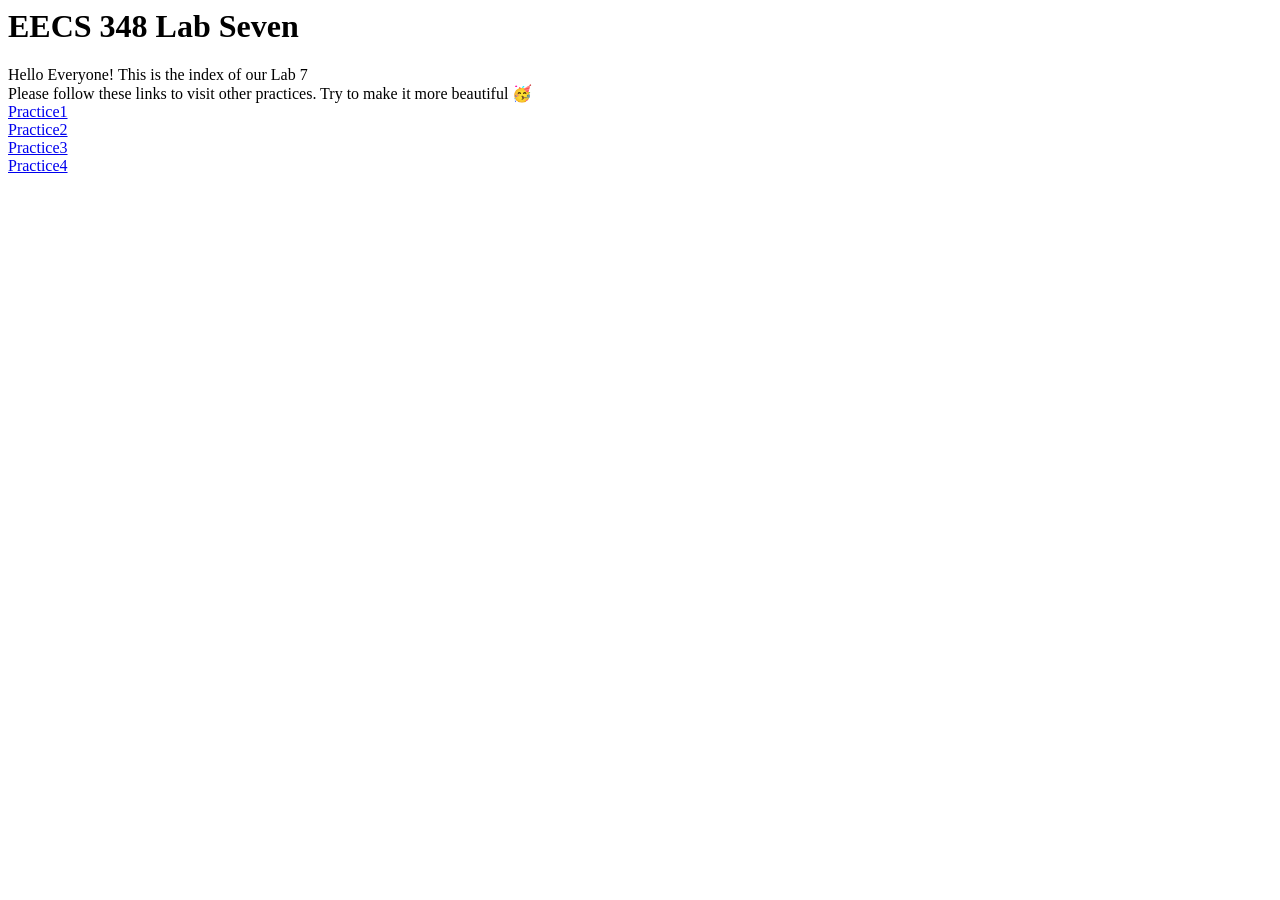
<file: Lab6/index.html>
<html>

<head>
    <h1>EECS 348 Lab Seven</h1>
</head>

<body>
    Hello Everyone! This is the index of our Lab 7<br>

    Please follow these links to visit other practices. Try to make it more beautiful 🥳<br>
    <a href="practice1.html">Practice1</a> <br>
    <a href="practice2.html">Practice2</a> <br>
    <a href="practice3.html">Practice3</a> <br>
    <a href="practice4.php">Practice4</a> <br>
</body>

</html>
</file>
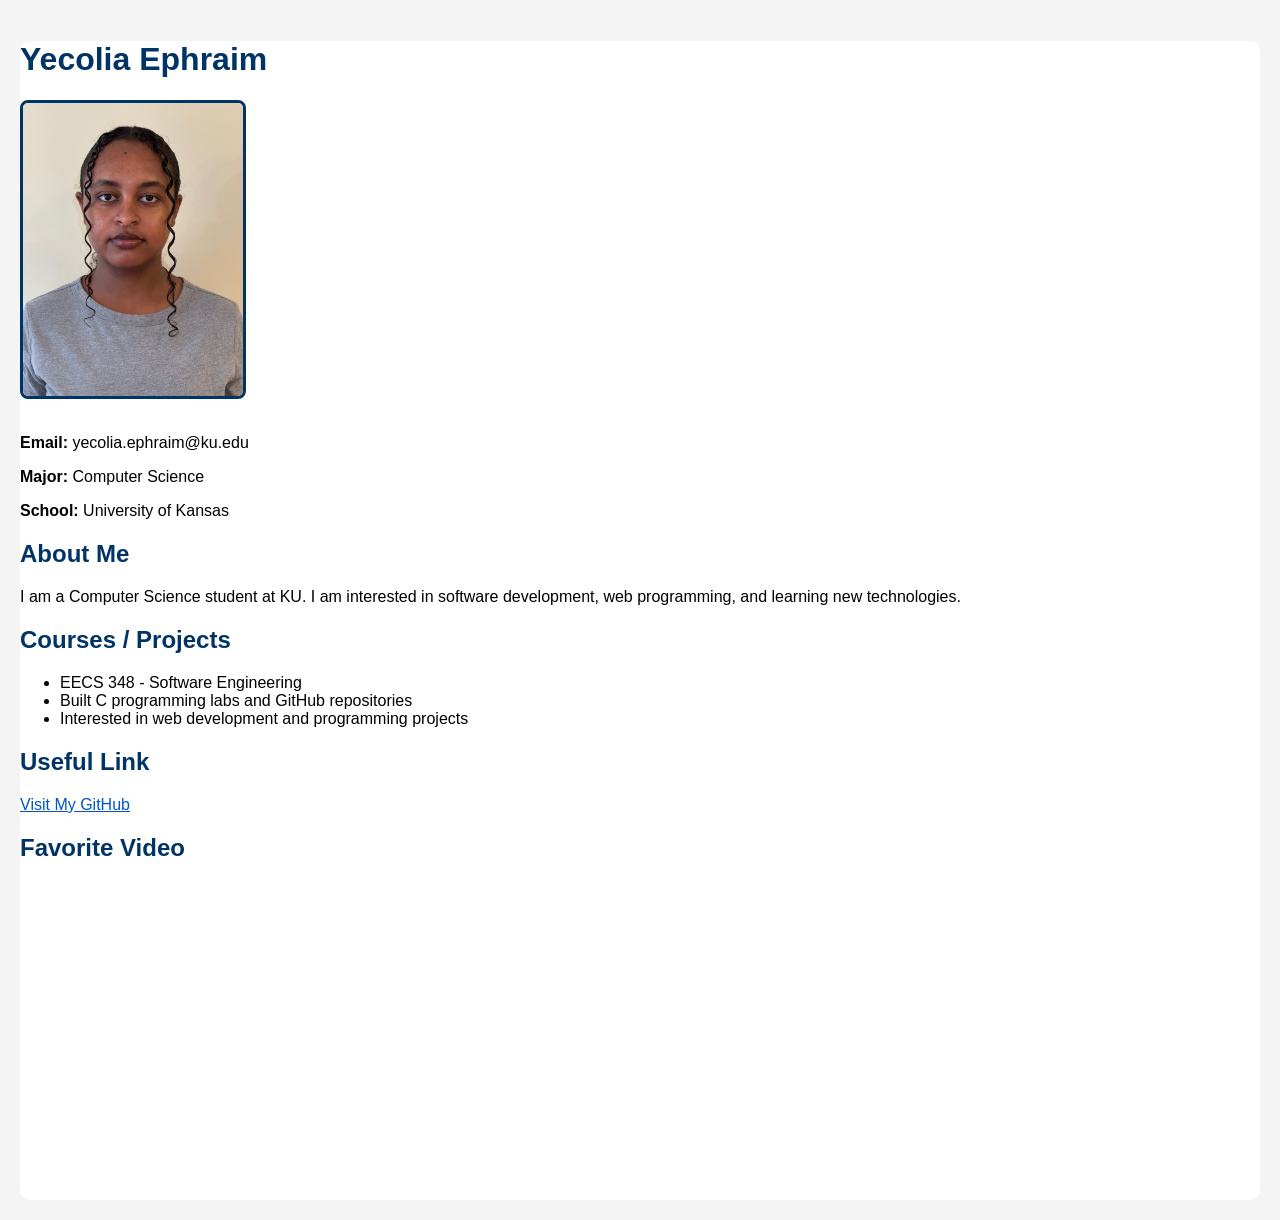
<file: Lab6/practice1.html>
<!DOCTYPE html>
<html lang="en">

<head>
  <meta charset="UTF-8">
  <meta name="viewport" content="width=device-width, initial-scale=1.0">
  <title>Practice 1 = My Profile</title>
  <link rel="stylesheet" href="style.css">
</head>

<body>
  <div class="profile-container">
    <h1>Yecolia Ephraim</h1>

    <img src="profile.jpg" alt="Photo of Yecolia Ephraim" width="220">

    <p><strong>Email:</strong> yecolia.ephraim@ku.edu</p>
    <p><strong>Major:</strong> Computer Science</p>
    <p><strong>School:</strong> University of Kansas</p>

    <h2>About Me</h2>
    <p>
      I am a Computer Science student at KU. I am interested in software development,
      web programming, and learning new technologies.
    </p>

    <h2>Courses / Projects</h2>
    <ul>
      <li>EECS 348 - Software Engineering</li>
      <li>Built C programming labs and GitHub repositories</li>
      <li>Interested in web development and programming projects</li>
    </ul>

    <h2>Useful Link</h2>
    <p>
      <a href="https://github.com/yecoliaephraim-creator" target="_blank">Visit My GitHub</a>
    </p>

    <h2>Favorite Video</h2>
    <iframe width="560" height="315" src="https://www.youtube.com/embed/87SH2Cn0s9A?si=iGW5XzSIaJFhp-Cp"
      title="YouTube video player" frameborder="0"
      allow="accelerometer; autoplay; clipboard-write; encrypted-media; gyroscope; picture-in-picture; web-share"
      referrerpolicy="strict-origin-when-cross-origin" allowfullscreen>
    </iframe>
  </div>
</body>

</html>
</file>
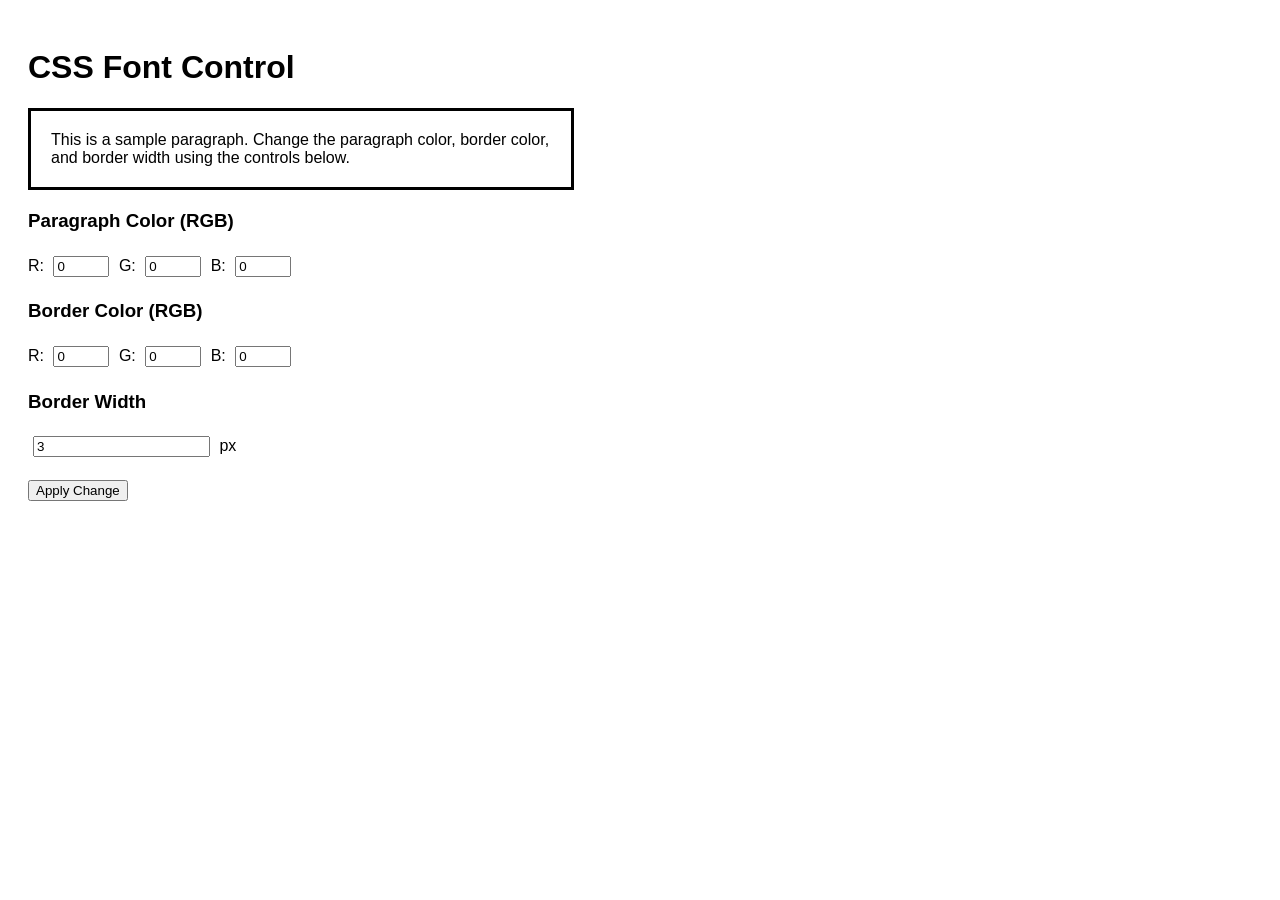
<file: Lab6/practice2.html>
<!DOCTYPE html>
<html>

<head>
  <meta charset="UTF-8">
  <meta name="viewport" content="width=device-width, initial-scale=1.0">
  <title>Practice 2 - CSS Font Control</title>
  <style>
    body {
      font-family: Arial, sans-serif;
      padding: 20px;
    }

    #text-box {
      border-style: solid;
      border-width: 3px;
      padding: 20px;
      width: 500px;
      color: rgb(0, 0, 0);
      border-color: rgb(0, 0, 0);
    }

    .controls {
      margin-top: 20px;
    }

    input {
      margin: 5px;
    }
  </style>
</head>

<body>
  <h1>CSS Font Control</h1>

  <div id="text-box">
    This is a sample paragraph. Change the paragraph color, border color,
    and border width using the controls below.
  </div>

  <div class="controls">
    <h3>Paragraph Color (RGB)</h3>
    R: <input type="number" id="textR" min="0" max="255" value="0">
    G: <input type="number" id="textG" min="0" max="255" value="0">
    B: <input type="number" id="textB" min="0" max="255" value="0">

    <h3>Border Color (RGB)</h3>
    R: <input type="number" id="borderR" min="0" max="255" value="0">
    G: <input type="number" id="borderG" min="0" max="255" value="0">
    B: <input type="number" id="borderB" min="0" max="255" value="0">

    <h3>Border Width</h3>
    <input type="number" id="borderWidth" min="1" value="3"> px
    <br><br>
    <button onclick="applyStyle()">Apply Change</button>
  </div>

  <script>
    function applyStyle() {
      let textR = document.getElementById("textR").value;
      let textG = document.getElementById("textG").value;
      let textB = document.getElementById("textB").value;

      let borderR = document.getElementById("borderR").value;
      let borderG = document.getElementById("borderG").value;
      let borderB = document.getElementById("borderB").value;

      let borderWidth = document.getElementById("borderWidth").value;

      let box = document.getElementById("text-box");

      box.style.color = `rgb(${textR}, ${textG}, ${textB})`;
      box.style.borderColor = `rgb(${borderR}, ${borderG}, ${borderB})`;
      box.style.borderWidth = borderWidth + "px";
    }
  </script>
</body>

</html>
</file>
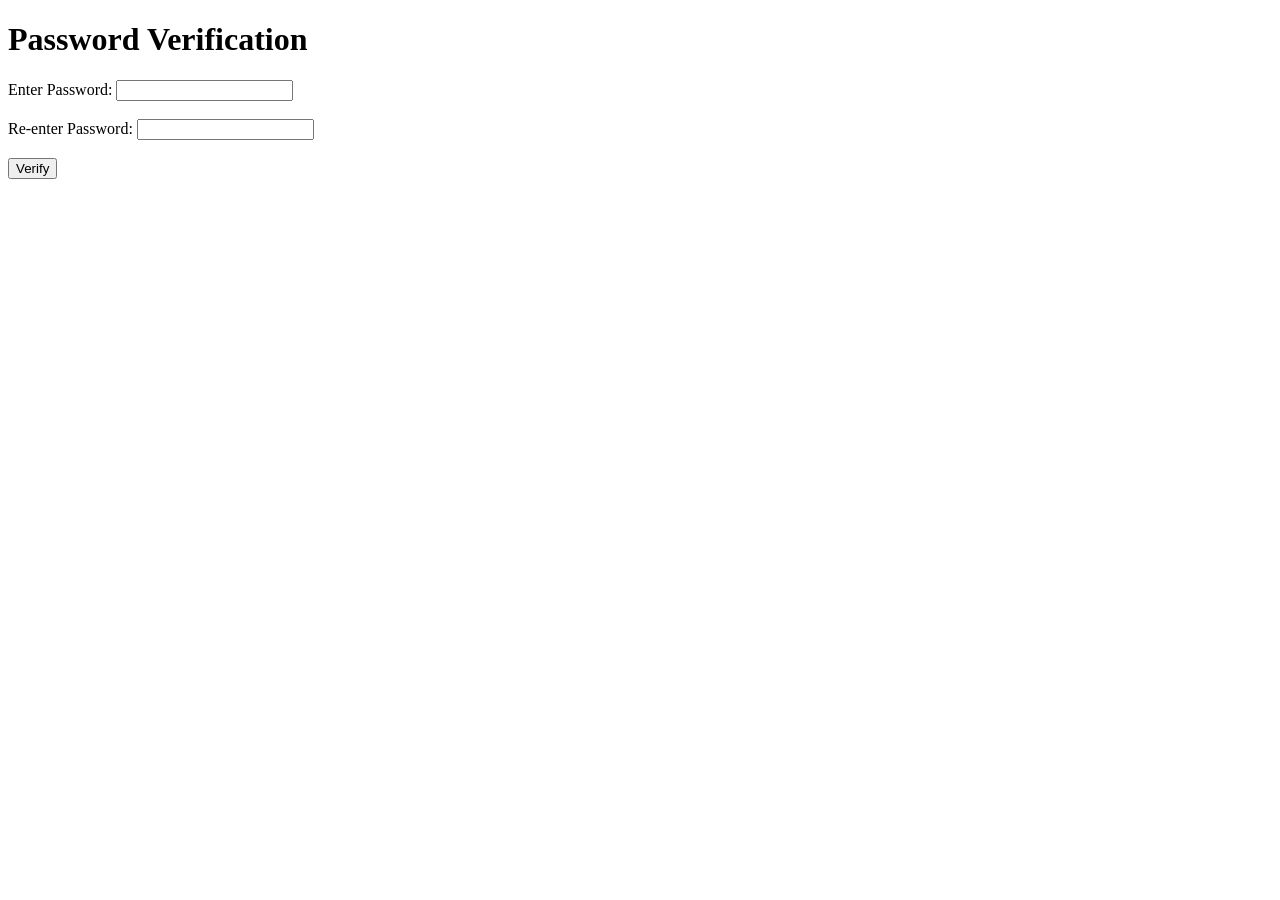
<file: Lab6/practice3.html>
<!DOCTYPE html>
<html lang="en">

<head>
  <meta charset="UTF-8">
  <meta name="viewport" content="width=device-width, initial-scale=1.0">
  <title>Practice 3 - Password Verification</title>
  <script src="password.js"></script>
</head>

<body>
  <h1>Password Verification</h1>
  <label for="password1">Enter Password:</label>
  <input type="password" id="password1"><br><br>

  <label for="password2">Re-enter Password:</label>
  <input type="password" id="password2"><br><br>

  <button onclick="verifyPassword()">Verify</button>
</body>

</html>
</file>
<file: Lab6/style.css>
body {
  font-family: Arial, sans-serif;
  background-color: #f4f4f4;
  margin: 0;
  padding: 20px;
}

.profile-container {
  background-color: white;
  margin: auto;
  padding: 20 px;
  border-radius: 10px;
}

h1,
h2 {
  color: #003366;
}

img {
  border: 3px solid #003366;
  border-radius: 8px;
  margin-bottom: 15px;
}

a {
  color: #0055cc;
}
</file>
